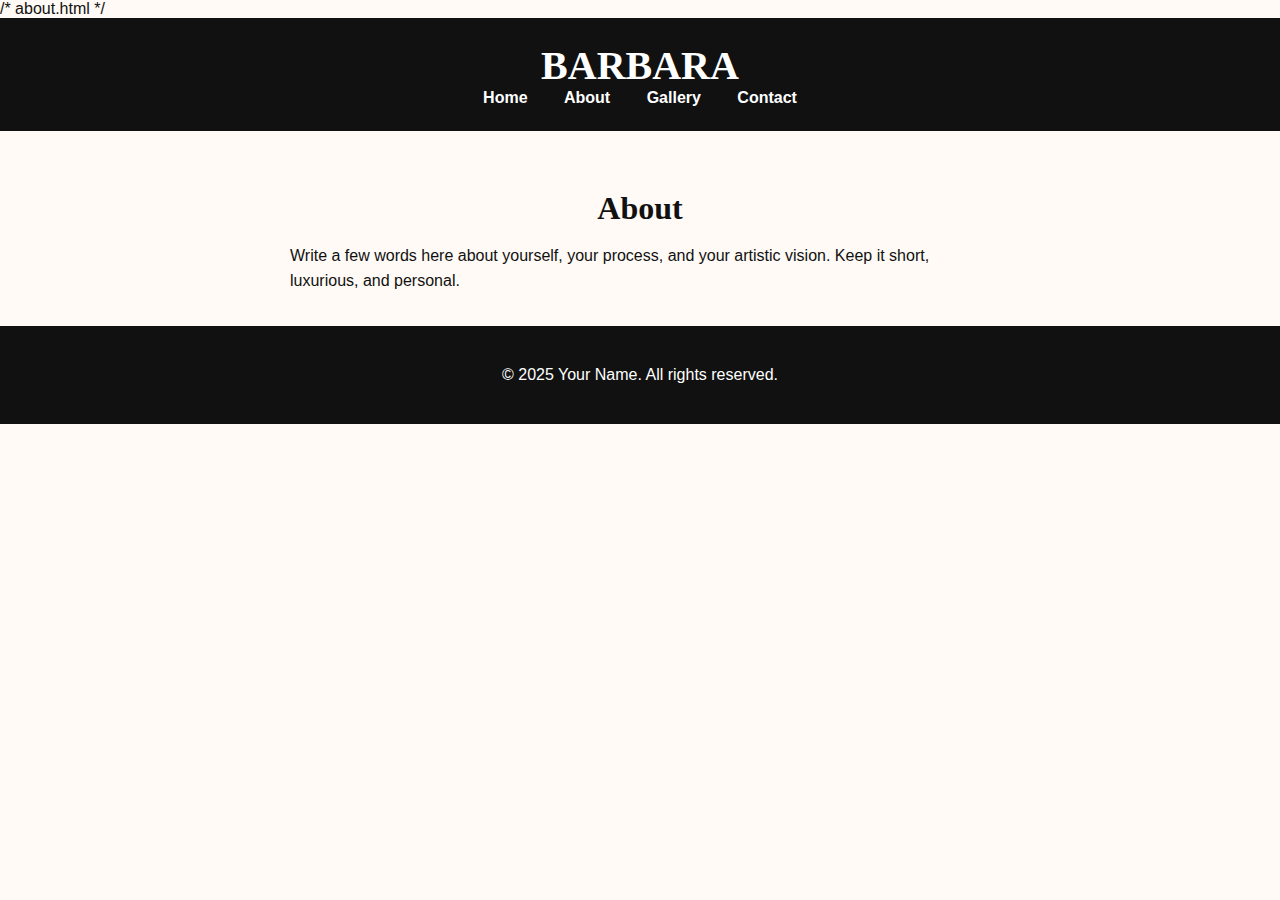
<file: about.html>
/* about.html */
<!DOCTYPE html>
<html lang="en">
<head>
  <meta charset="UTF-8" />
  <meta name="viewport" content="width=device-width, initial-scale=1.0" />
  <title>About | Artist Portfolio</title>
  <link rel="stylesheet" href="style.css">
</head>
<body>
  <header>
    <h1>BARBARA</h1>
    <nav>
      <a href="index.html">Home</a>
      <a href="about.html">About</a>
      <a href="gallery.html">Gallery</a>
      <a href="contact.html">Contact</a>
    </nav>
  </header>
  <main>
    <section>
      <h2 class="section-title">About</h2>
      <p class="about">Write a few words here about yourself, your process, and your artistic vision. Keep it short, luxurious, and personal.</p>
    </section>
  </main>
  <footer>
    <p>&copy; 2025 Your Name. All rights reserved.</p>
  </footer>
</body>
</html>
</file>
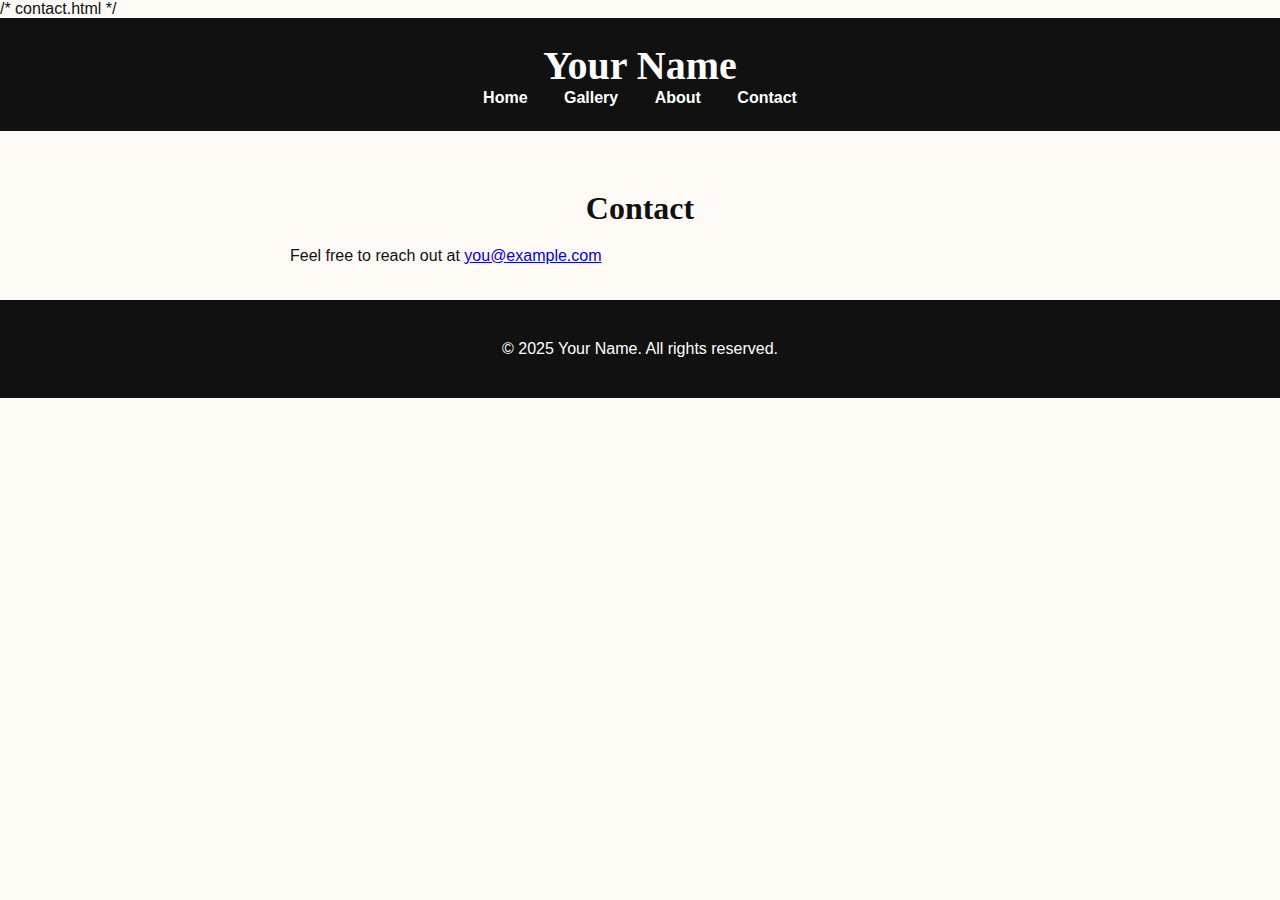
<file: contact.html>
/* contact.html */
<!DOCTYPE html>
<html lang="en">
<head>
  <meta charset="UTF-8" />
  <meta name="viewport" content="width=device-width, initial-scale=1.0" />
  <title>Contact | Artist Portfolio</title>
  <link rel="stylesheet" href="style.css">
</head>
<body>
  <header>
    <h1>Your Name</h1>
    <nav>
      <a href="index.html">Home</a>
      <a href="gallery.html">Gallery</a>
      <a href="about.html">About</a>
      <a href="contact.html">Contact</a>
    </nav>
  </header>
  <main>
    <section>
      <h2 class="section-title">Contact</h2>
      <p class="about">Feel free to reach out at <a href="mailto:you@example.com">you@example.com</a></p>
    </section>
  </main>
  <footer>
    <p>&copy; 2025 Your Name. All rights reserved.</p>
  </footer>
</body>
</html>
</file>
<file: style.css>
/* style.css - shared styles for all pages */
body {
  height: 100%;
  margin: 0;
  padding: 0;
  font-family: 'Roboto', sans-serif;
  background-color: #fffaf5;
  color: #111;
}

header, footer {
  background: #111;
  color: white;
  text-align: center;
  padding: 1.5rem 0;
}

header h1 {
  font-family: 'Playfair Display', serif;
  font-size: 2.5rem;
  margin: 0;
}

nav a {
  color: white;
  margin: 0 1rem;
  text-decoration: none;
  font-weight: bold;
}

main {
  padding: 2rem;
  max-width: 1000px;
  margin: 0 auto;
}

.gallery {
  display: grid;
  grid-template-columns: repeat(auto-fill, minmax(300px, 1fr));
  gap: 1.5rem;
}

.gallery img {
  width: 100%;
  border-radius: 12px;
  box-shadow: 0 4px 20px rgba(0,0,0,0.1);
  transition: transform 0.3s ease;
}

.gallery img:hover {
  transform: scale(1.02);
}

.section-title {
  font-family: 'Playfair Display', serif;
  font-size: 2rem;
  margin-bottom: 1rem;
  text-align: center;
}

.about {
  line-height: 1.6;
  max-width: 700px;
  margin: 0 auto;
}

.hero {
  height: 100vh;
  background-image: url('images/background.jpg'); /* or use a full URL */
  background-size: cover;
  background-position: center;
  display: flex;
  padding: 6rem 2rem;
  color: white;
  text-shadow: 0 1px 3px rgba(0, 0, 0, 0.6);
  border-radius: 12px;
  margin-bottom: 2rem;
}
</file>
